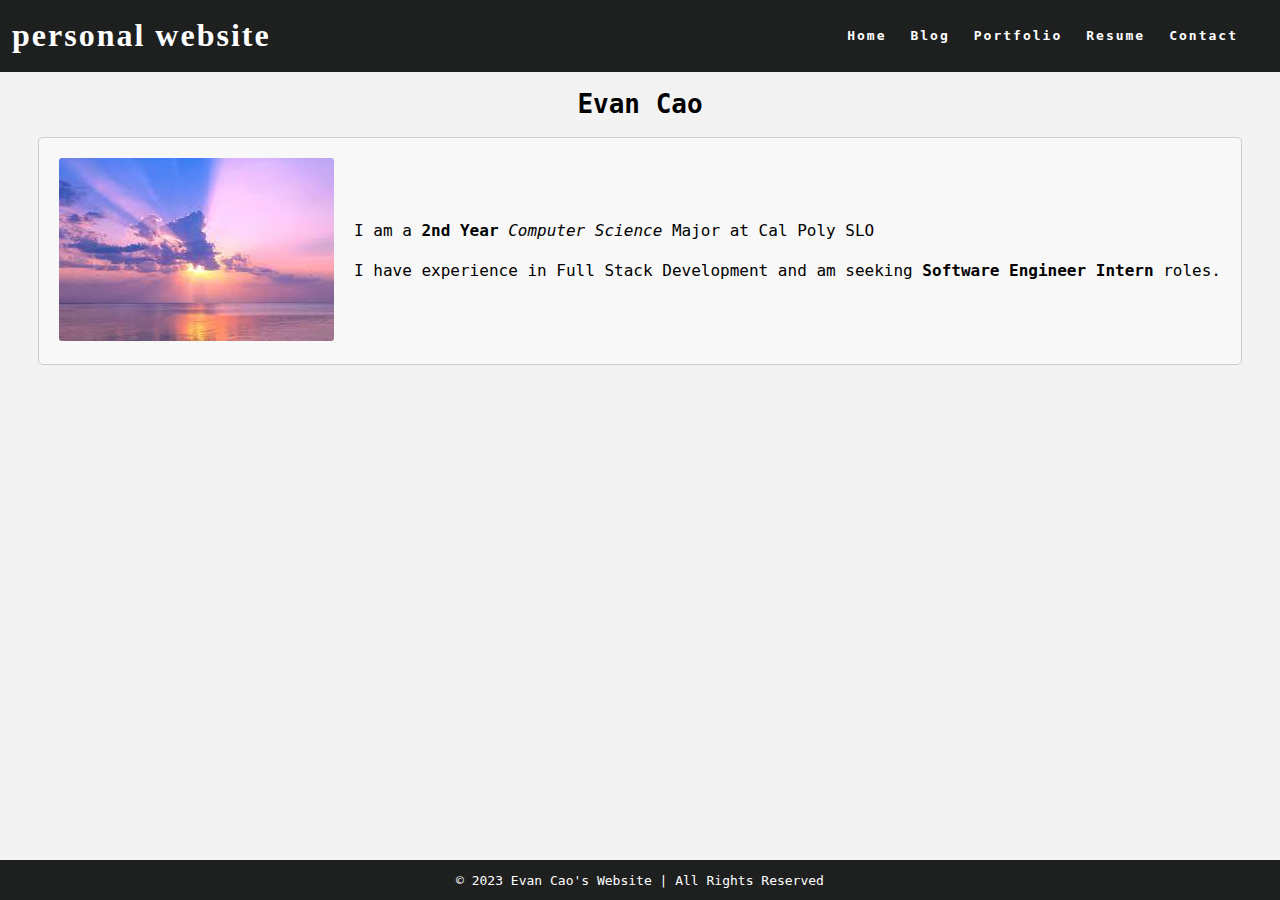
<file: index.html>
<!DOCTYPE html>
<html>
    <head>
        <title>Personal Website</title>
        <link rel="stylesheet" href="styles.css" />
    </head>
    <body>
        <nav class="navbar">
            <h1 class="logo">
                <a href="index.html">personal website</a>
            </h1>
            <ul class="nav-list">
                <li><a href="index.html">Home</a></li>
                <li><a href="blog.html">Blog</a></li>
                <li><a href="portfolio.html">Portfolio</a></li>
                <li><a href="resume.html">Resume</a></li>
                <li><a href="contact.html">Contact</a></li>
            </ul>
        </nav>

        <main>
            <h1 class="page-index">Evan Cao</h1>
            <div class = "about">
                <div class ="about-image">
                    <img src="sky.jpg" alt="A picture of the sky">
                </div>

                <div class ="about-text">
                    <p>I am a <strong>2nd Year</strong> <em>Computer Science</em> Major at Cal Poly SLO</p> 
                    <p>I have experience in Full Stack Development and am seeking <strong>Software Engineer Intern</strong> roles.</p>
                </div>
            </div>
        </main>
        
        <footer class="footer">
            © 2023 Evan Cao's Website | All Rights Reserved
        </footer>
    </body>

</html>
</file>
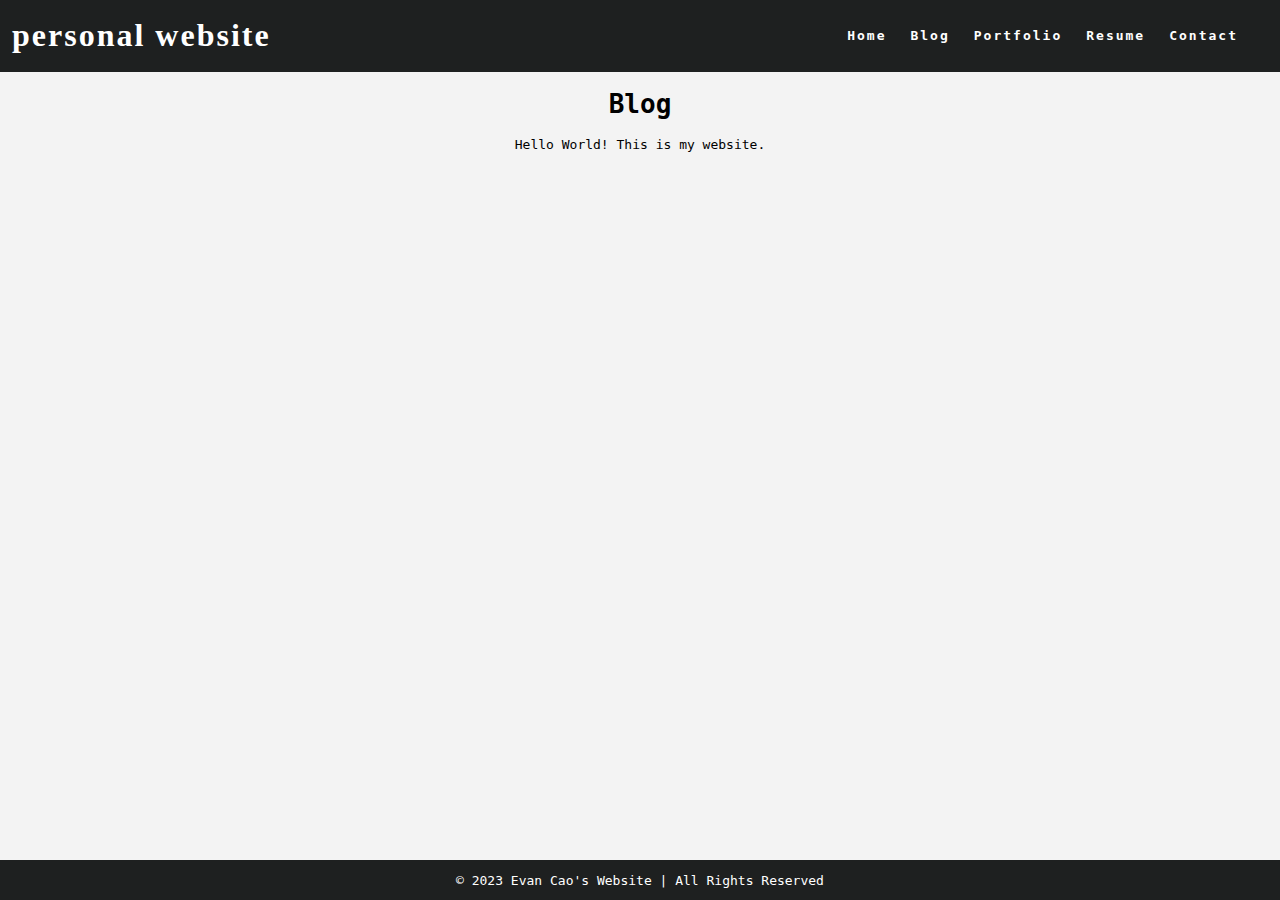
<file: blog.html>
<!DOCTYPE html>
<html>
    <head>
        <title>Blog</title>
        <link rel="stylesheet" href="styles.css" />
    </head>
    <body>
        <nav class="navbar">
            <h1 class="logo">
                <a href="index.html">personal website</a>
                
            </h1>
            <ul class="nav-list">
                <li><a href="index.html">Home</a></li>
                <li><a href="blog.html">Blog</a></li>
                <li><a href="portfolio.html">Portfolio</a></li>
                <li><a href="resume.html">Resume</a></li>
                <li><a href="contact.html">Contact</a></li>
            </ul>
        </nav>

        <main>
            <h1 class="page-blog">Blog</h1>
            Hello World! This is my website.
        </main>
        
        <footer class="footer">
            © 2023 Evan Cao's Website | All Rights Reserved
        </footer>
    </body>

</html>
</file>
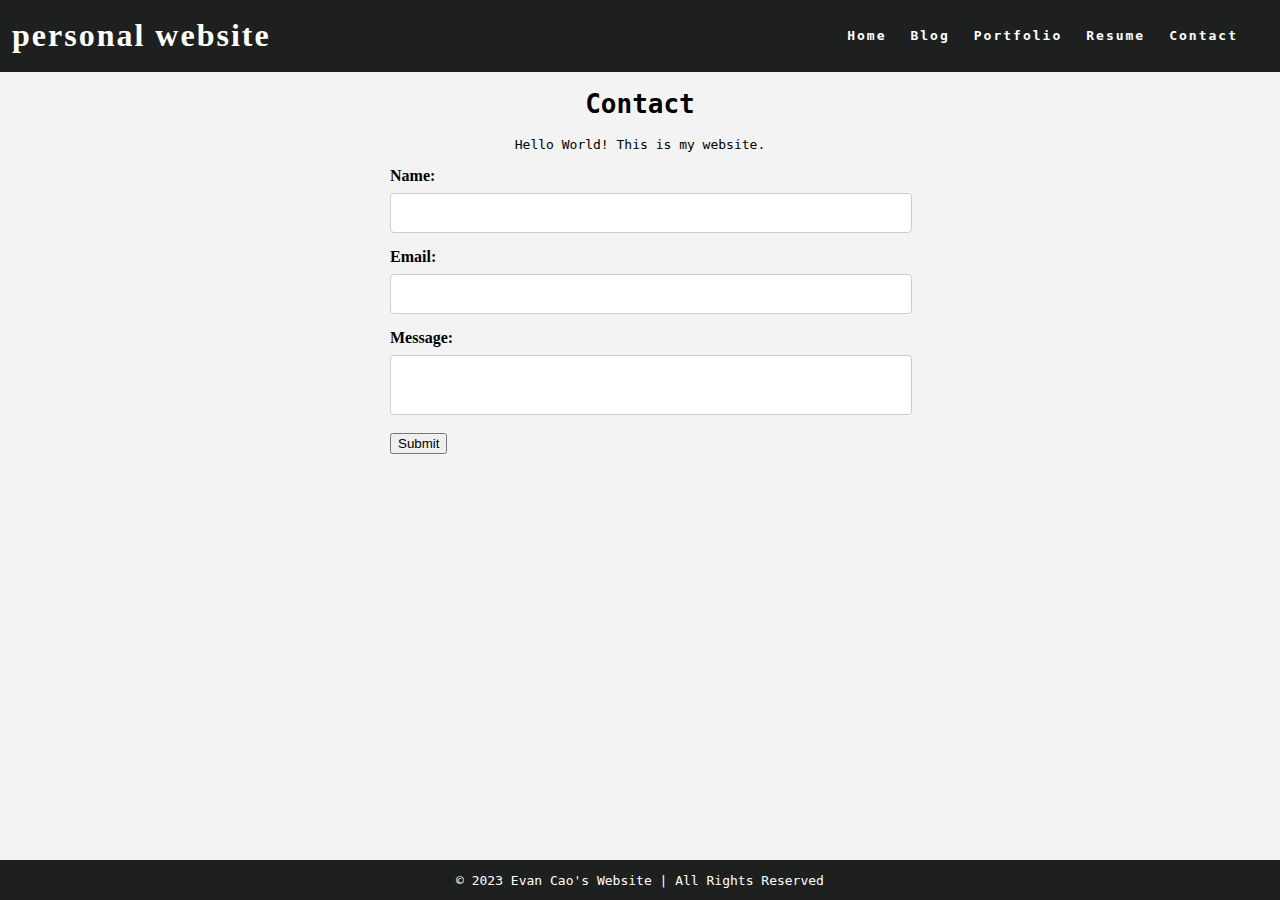
<file: contact.html>
<!DOCTYPE html>
<html>
    <head>
        <title>Contatc</title>
        <link rel="stylesheet" href="styles.css" />
    </head>
    <body>
        <nav class="navbar">
            <h1 class="logo">
                <a href="index.html">personal website</a>
            </h1>
            <ul class="nav-list">
                <li><a href="index.html">Home</a></li>
                <li><a href="blog.html">Blog</a></li>
                <li><a href="portfolio.html">Portfolio</a></li>
                <li><a href="resume.html">Resume</a></li>
                <li><a href="contact.html">Contact</a></li>
            </ul>
        </nav>

        <main>
            <h1 class="page-contact">Contact</h1>
            Hello World! This is my website.
            <br><br>

            <form id="contact-form">
                <label for="name">Name:</label>
                <input type="text" id="name" name="name"  reqiured />
                
                <label for="email">Email:</label>
                <input type="email" id="email" name="pass" reqiured />

                <label for="message">Message:</label>
                <textarea id="message" name="message" required></textarea>

                <input type="submit" required/>
            </form>
            
            
        </main>
        
        <footer class="footer">
            © 2023 Evan Cao's Website | All Rights Reserved
        </footer>
    </body>

</html>
</file>
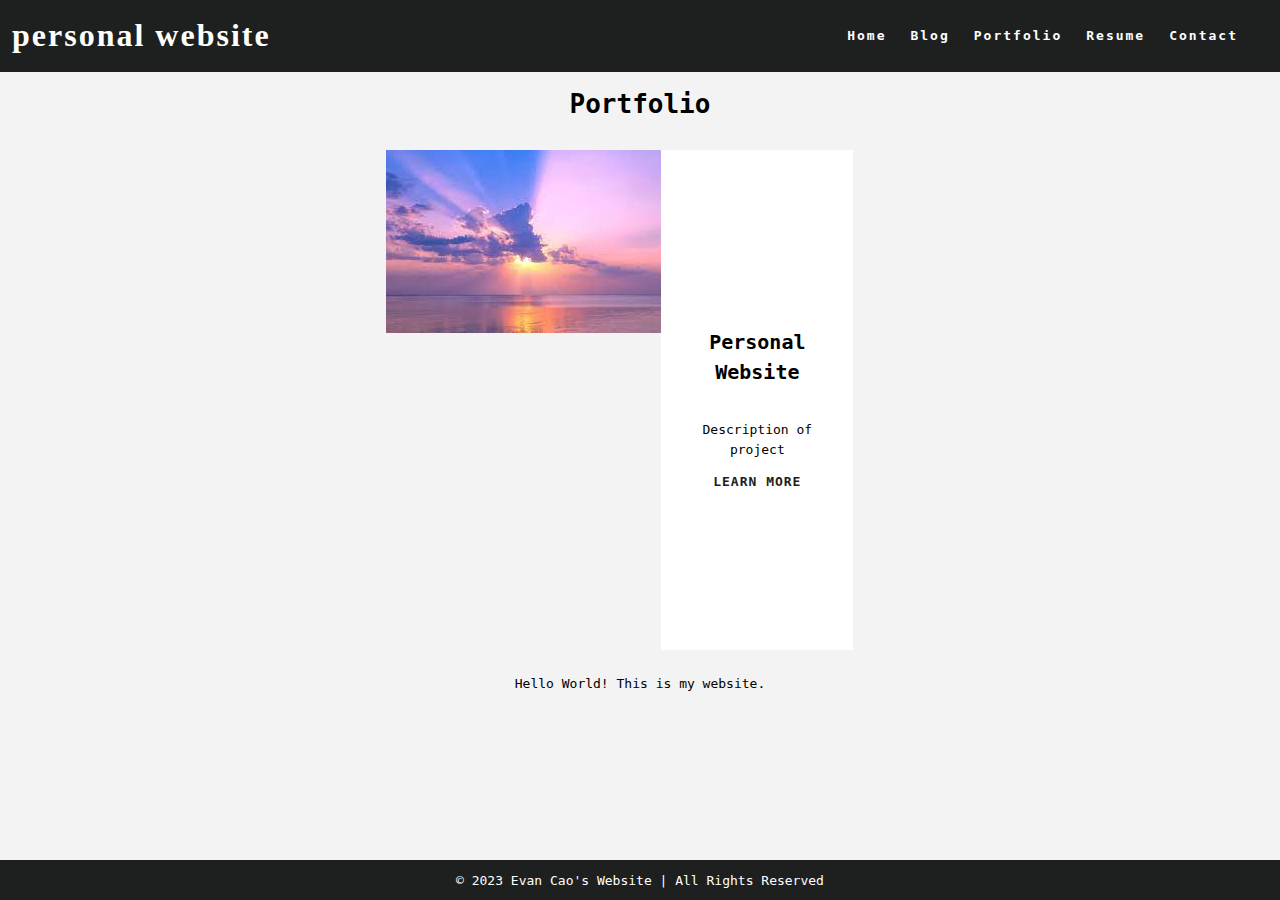
<file: portfolio.html>
<!DOCTYPE html>
<html>
    <head>
        <title>Portfolio</title>
        <link rel="stylesheet" href="styles.css" />
    </head>
    <body>
        <nav class="navbar">
            <h1 class="logo">
                <a href="index.html">personal website</a>
                
            </h1>
            <ul class="nav-list">
                <li><a href="index.html">Home</a></li>
                <li><a href="blog.html">Blog</a></li>
                <li><a href="portfolio.html">Portfolio</a></li>
                <li><a href="resume.html">Resume</a></li>
                <li><a href="contact.html">Contact</a></li>
            </ul>
        </nav>

        <main>
            <h1 class="page-portfolio">Portfolio</h1>
            <div class="project">
                <a href="index.html">
                    <img src="sky.jpg" alt="A picture of the sky">
                </a>
                <div class="project-details">
                    <p class="project-name"><strong>Personal Website</strong></p>
                    <p class="project-description">Description of project</p>
                    <a href="index.html">LEARN MORE</a>
                </div>
                
            </div>
                
            Hello World! This is my website.
        </main>
        
        <footer class="footer">
            © 2023 Evan Cao's Website | All Rights Reserved
        </footer>
    </body>

</html>
</file>
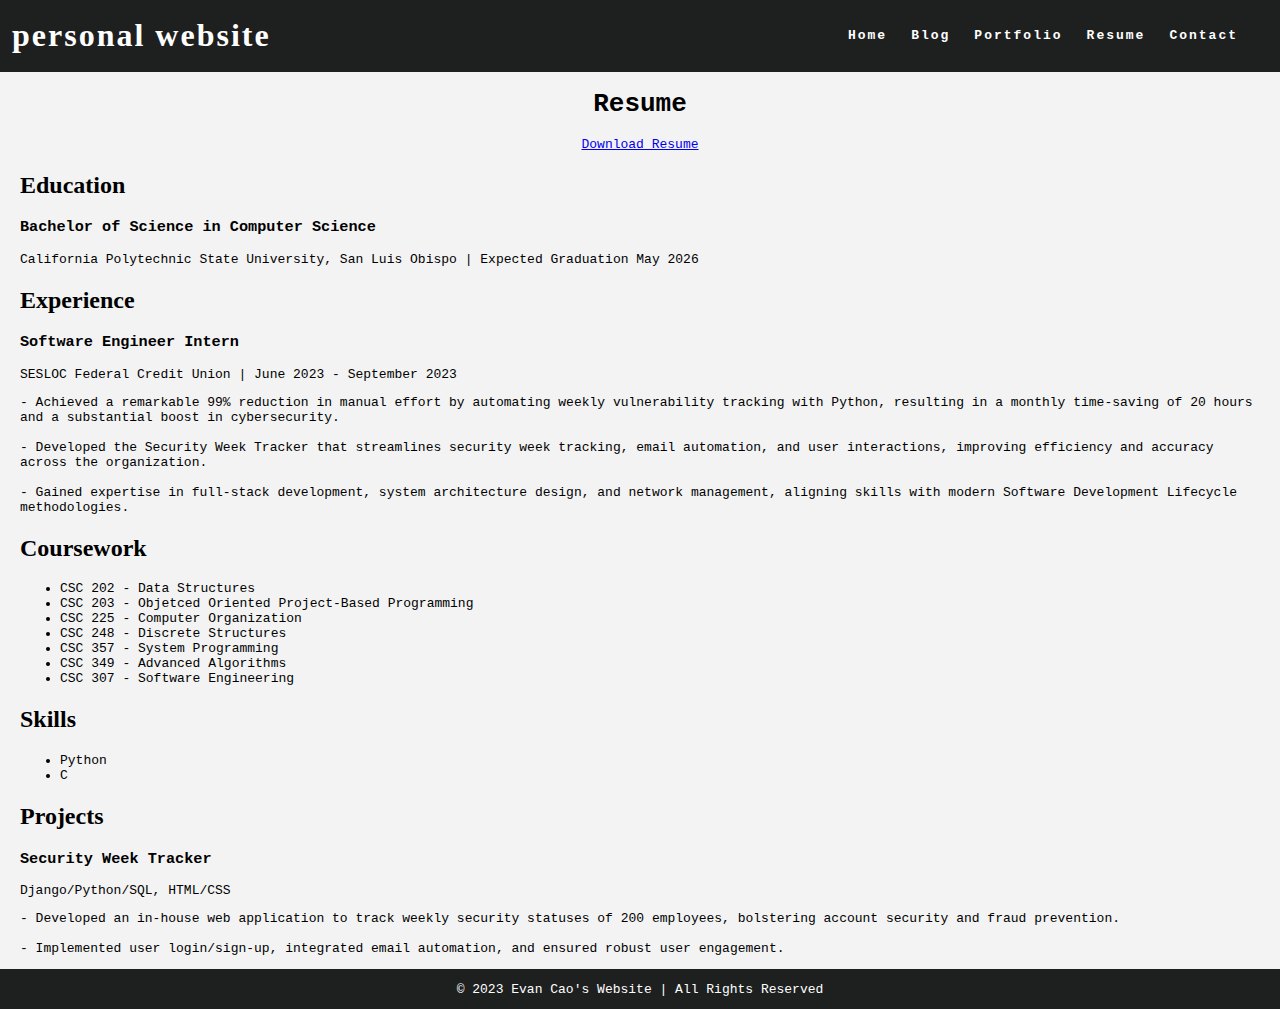
<file: resume.html>
<!DOCTYPE html>
<html>
    <head>
        <title>Resume</title>
        <link rel="stylesheet" href="styles.css" />
    </head>
    <body>
        <nav class="navbar">
            <h1 class="logo">
                <a href="index.html">personal website</a>
            </h1>
            <ul class="nav-list">
                <li><a href="index.html">Home</a></li>
                <li><a href="blog.html">Blog</a></li>
                <li><a href="portfolio.html">Portfolio</a></li>
                <li><a href="resume.html">Resume</a></li>
                <li><a href="contact.html">Contact</a></li>
            </ul>
        </nav>

        <main>
            <h1 class="page-resume">Resume</h1>
            <a href="resume.pdf" download >Download Resume</a>
            
            <div class="resume">
                <section class="section">
                    <h2 class="section-title">Education</h2>
                    <div class="entry">
                        <h3 class="entry-title">Bachelor of Science in Computer Science</h3>
                        <p class="entry-info">California Polytechnic State University, San Luis Obispo | Expected Graduation May 2026</p>
                    </div>
                </section>


                <section class="section">
                    <h2 class="section-title">Experience</h2>
                    <div class="entry">
                        <h3 class="entry-title"> Software Engineer Intern</h3>
                        <p class="entry-info">SESLOC Federal Credit Union | June 2023 - September 2023</p>
                        <p class="entry-description">
                            - Achieved a remarkable 99% reduction in manual effort by automating weekly vulnerability tracking with Python, resulting in a monthly time-saving of 20 hours and a substantial boost in cybersecurity.
                            <br><br>
                            - Developed the Security Week Tracker that streamlines security week tracking, email automation, and user interactions, improving efficiency and accuracy across the organization.
                            <br><br>
                            - Gained expertise in full-stack development, system architecture design, and network management, aligning skills with modern Software Development Lifecycle methodologies.
                        </p>
                    </div>
                </section>

                <section class="section">
                    <h2 class="section-title">Coursework</h2>
                    <div class="entry">
                        <h3 class="entry-title"></h3>
                        <p class="entry-info"></p>
                        <ul class="course-list">
                            <li>CSC 202 - Data Structures</li>
                            <li>CSC 203 - Objetced Oriented Project-Based Programming</li>
                            <li>CSC 225 - Computer Organization</li>
                            <li>CSC 248 - Discrete Structures</li>
                            <li>CSC 357 - System Programming</li>
                            <li>CSC 349 - Advanced Algorithms</li>
                            <li>CSC 307 - Software Engineering</li>
                        </ul>
                    </div>
                </section>

                <section class="section">
                    <h2 class="section-title">Skills</h2>
                    <div class="entry">
                        <h3 class="entry-title"></h3>
                        <p class="entry-info"></p>
                        <ul class="skill-list">
                            <li>Python</li>
                            <li>C</li>
                        </ul>
                    </div>
                </section>

                <section class="section">
                    <h2 class="section-title">Projects</h2>
                    <div class="entry">
                        <h3 class="entry-title">Security Week Tracker</h3>
                        <p class="entry-info">Django/Python/SQL, HTML/CSS</p>
                        <p class="entry-description">
                            - Developed an in-house web application to track weekly security statuses of 200 employees, bolstering account security and fraud prevention.
                            <br><br>
                            - Implemented user login/sign-up, integrated email automation, and ensured robust user engagement.
                        </p>
                    </div>
                </section>


            </div>
            
        </main>
        
        <footer class="footer">
            © 2023 Evan Cao's Website | All Rights Reserved
        </footer>
    </body>

</html>
</file>
<file: styles.css>
:root {
  /* variables */
  --cg-black: rgb(30, 32, 32);
  --cg-blue: rgb(36, 94, 255);
  --cg-grey: rgb(243, 243, 243);
  --cg-white: rgb(255, 255, 255);
}

html {
  height: 100%;
}

body {
  background: var(--cg-grey);
  position: relative;
  min-height: 100vh;
  padding: 0;
  margin: 0;
  font-family: monospace;
}

/* CSS for navigation */

.navbar {
  position: -webkit-sticky;
  position: sticky;
  top: 0;
  width: 100%;
  height: 7%;
  z-index: 10;

  display: flex;
  justify-content: space-between;
  align-items: center;
  text-align: center;

  background-color: var(--cg-black);
  color: var(--cg-white);
  padding: 0px 0px;

  /* Debug border */
  /* border: solid red; */
}

.nav-list {
  display: flex;
  flex-direction: row;
  position: relative;
  right: 30px;
  list-style: none;

  /* Debug border */
  /* border: solid blue; */
}

.navbar a {
  color: var(--cg-white);
  font-weight: bold;
  margin: 0 12px;
  text-decoration: none;
  letter-spacing: 2px;

  font-family: monospace;
}

.navbar a:hover {
  color: var(--cg-blue);
  text-decoration: underline;
}

.navbar a:active {
  color: var(--cg-blue);
}

.logo a {
  font-family: Georgia;
}

.logo a:hover {
  text-decoration: None;
}

main {
  padding: 0 20px 40px 20px;
  display: flex;
  flex-direction: column;
  justify-content: center;
  align-items: center;
}

.page-title {
  display: flex;
  justify-content: center;
  font-size: 40px;
  font-family: Georgia;
}

/* CSS for portfolio grid */

.project {
  display: flex;
  flex-direction: row;
  max-width: 100%;
  margin: 1em 0 2em 0;

  /* Debug border */
  /* border: 2px solid blue; */
}

.item-link {
  width: 70%;

  /* Debug border */
  /* border: 2px solid red; */
}

.project-image {
  object-fit: cover;
  width: 100%;
  height: 500px;
  flex-basis: 50px;
  flex-grow: 2;

  /* Debug border */
  /* border: 2px solid black; */
}

.project-details {
  display: flex;
  background-color: var(--cg-white);
  width: 30%;
  height: 500px;
  flex-shrink: 1;
  padding: 0 20px;
  margin: 0px;
  line-height: 1.5;
  overflow: scroll;

  flex-direction: column;
  text-align: center;
  justify-content: center;

  /* Debug border */
  /* border: 2px solid green; */
}

.project-details a {
  color: var(--cg-black);
  text-decoration: none;
  font-weight: bold;
  letter-spacing: 1px;
}

.project-details a:hover {
  color: var(--cg-blue);
  text-decoration: underline;
}

.project-details {
  font-weight: lighter;
}

.project-name {
  font-weight: bold;
  font-size: 20px;
}

/* CSS for home page */

.about {
  display: flex;
  align-items: center;
  justify-content: space-between;
  padding: 20px;
  background-color: #f8f8f8;
  border: 1px solid #ccc;
  border-radius: 5px;
  /* box-shadow: 0 0 10px rgba(0, 0, 0, 0.1); */
}

.about-image img {
  max-width: 300px;
  border-radius: 3px;
  /* box-shadow: 0 0 10px rgba(0, 0, 0, 0.2); */
}

.about-text {
  flex: 1;
  margin-left: 20px;
}

.about-text h2 {
  font-size: 24px;
  margin-bottom: 10px;
}

.about-text p {
  font-size: 16px;
  line-height: 1.5;
}

/* CSS for resume page */

.button {
  background-color: var(--cg-black);
  border: none;
  color: var(--cg-white);

  font-family: monospace;

  padding: 5px 7px;
  text-align: center;

  border-radius: 2px;
}

.button:hover {
  background-color: var(--cg-blue);
}

.resume h2 {
  font-family: Georgia;
}

/* CSS for contact form */

label {
  display: block;
  margin-bottom: 8px;
  font-family: Georgia;
  font-weight: bold;
}

input[type="text"],
input[type="email"],
textarea {
  width: 100%;
  padding: 10px;
  margin-bottom: 15px;
  border: 1px solid #ccc;
  border-radius: 4px;
  font-size: 16px;
  resize: none;
}

/* Add some spacing to the form */
form {
  width: 500px;
  margin: 0 auto;
}

/* CSS for footer */

.footer {
  display: flex;
  justify-content: center;
  align-items: center;
  background-color: var(--cg-black);
  color: var(--cg-white);
  position: absolute;
  bottom: 0;
  width: 100%;
  height: 2.5rem;
}
</file>
